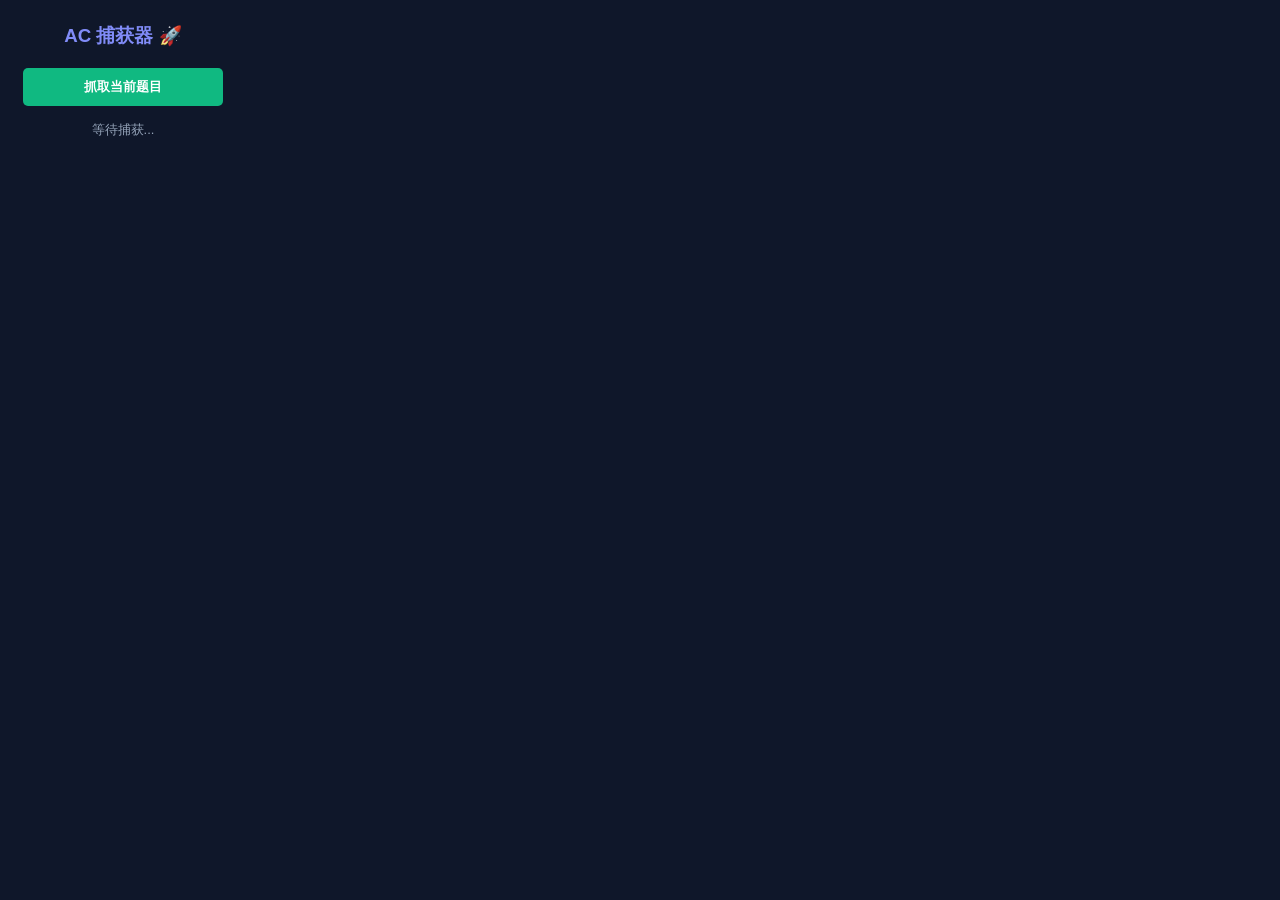
<file: ac-catcher/popup.html>
<!DOCTYPE html>
<html>
<head>
  <meta charset="UTF-8">
</head>
<body style="width: 200px; padding: 15px; text-align: center; background-color: #0f172a; color: white; font-family: sans-serif; border-radius: 8px;">
  <h3 style="margin-top: 0; color: #818cf8;">AC 捕获器 🚀</h3>
  <button id="catchBtn" style="padding: 10px 15px; background: #10b981; color: white; border: none; border-radius: 5px; cursor: pointer; font-weight: bold; width: 100%;">抓取当前题目</button>
  <p id="status" style="font-size: 13px; color: #94a3b8; margin-top: 15px;">等待捕获...</p>
  <script src="popup.js"></script>
</body>
</html>
</file>
